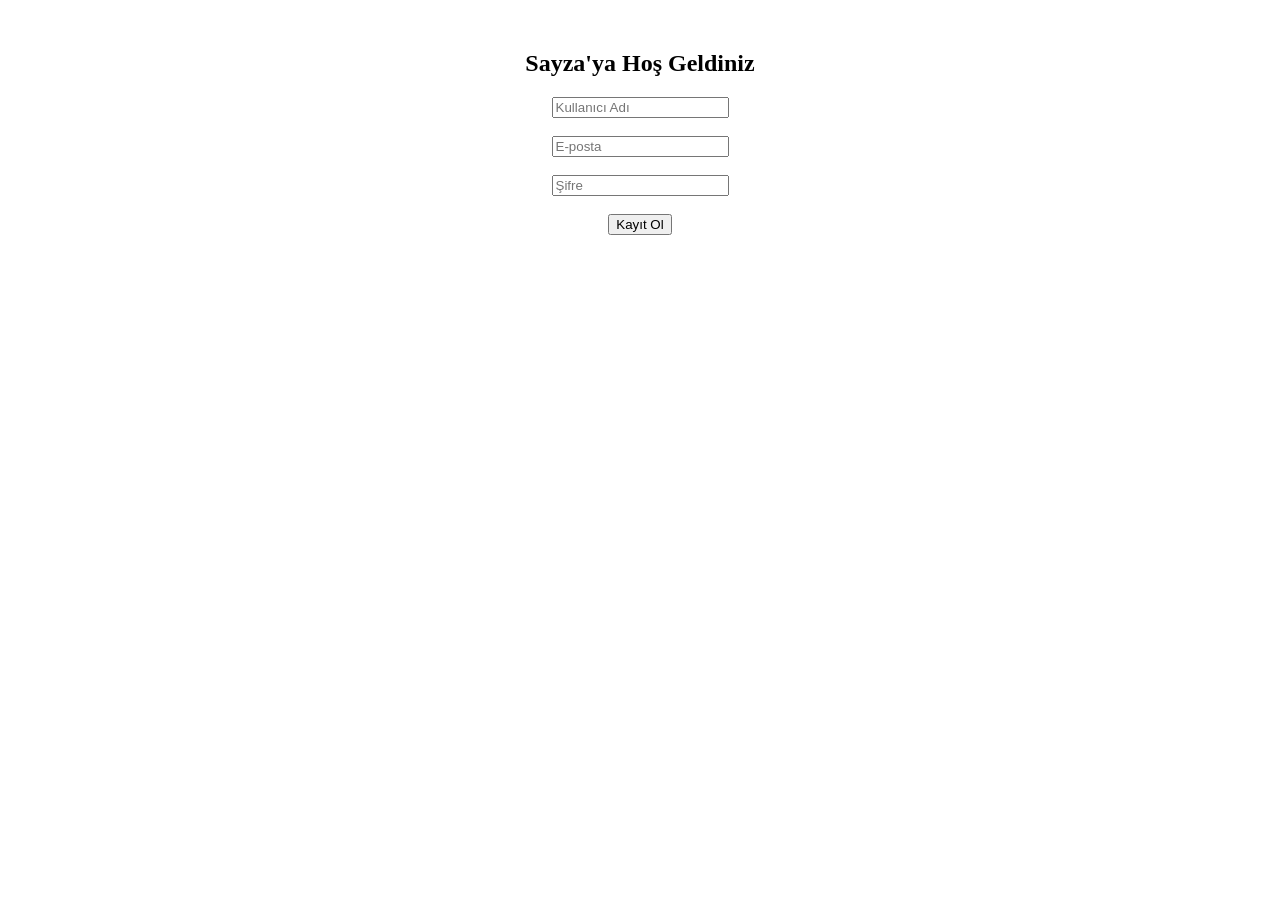
<file: templates/register.html>
<!DOCTYPE html>
<html lang="tr">
<head>
    <meta charset="UTF-8">
    <title>Sayza - Kayıt Ol</title>
</head>
<body>
    <div style="text-align: center; margin-top: 50px;">
        <h2>Sayza'ya Hoş Geldiniz</h2>
        <form>
            <input type="text" placeholder="Kullanıcı Adı"><br><br>
            <input type="email" placeholder="E-posta"><br><br>
            <input type="password" placeholder="Şifre"><br><br>
            <button type="submit">Kayıt Ol</button>
        </form>
    </div>
</body>
</html>
</file>
